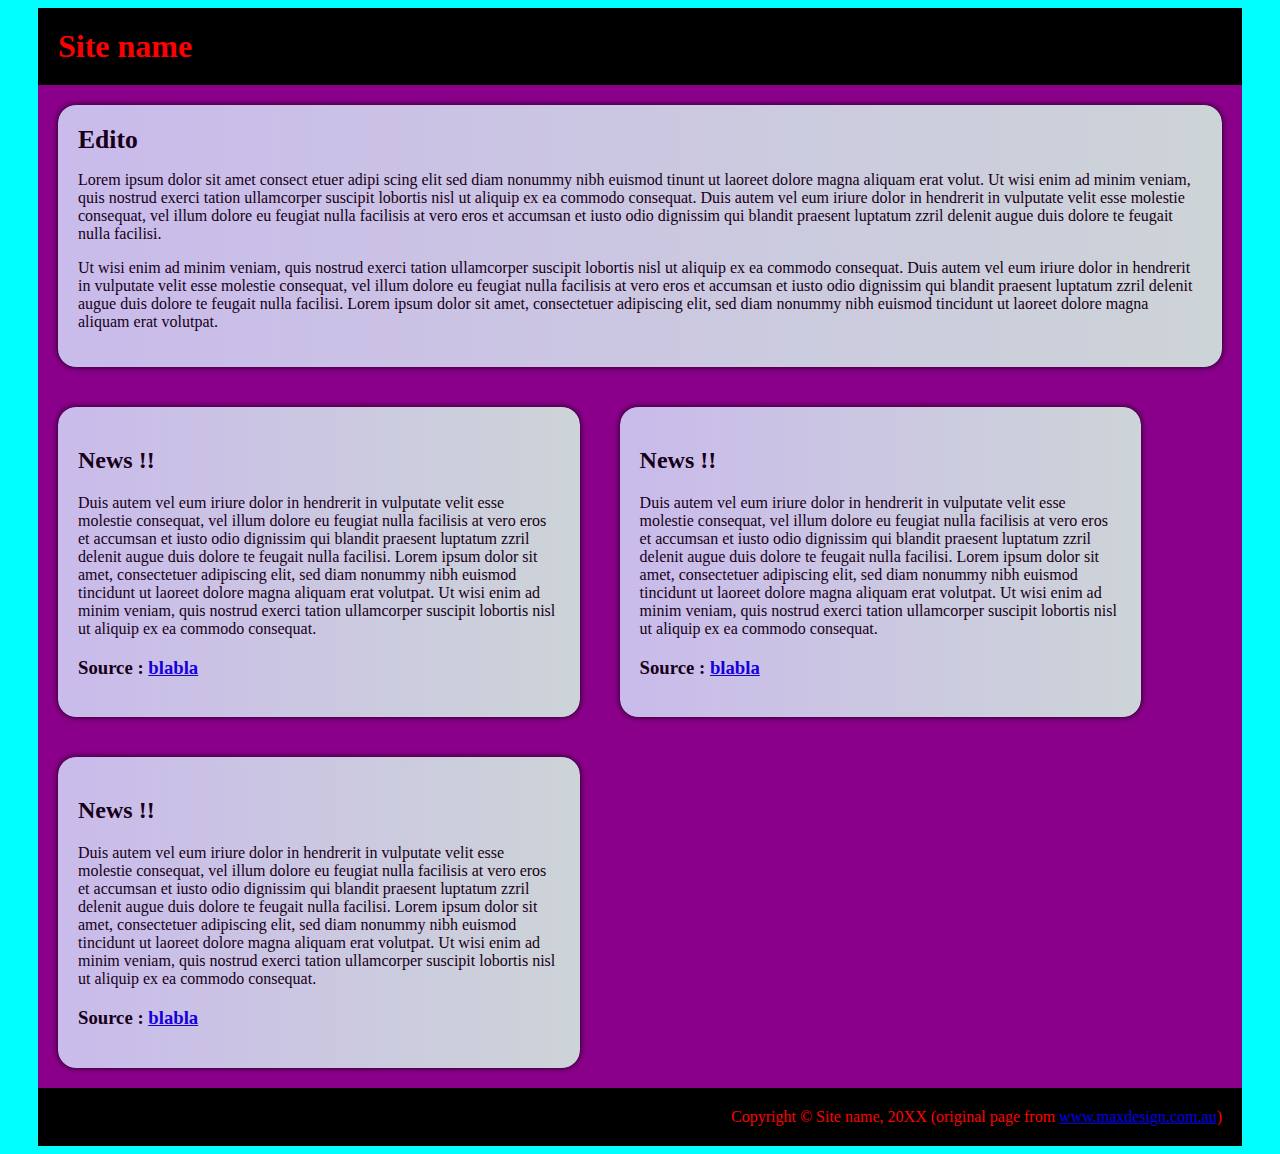
<file: index.html>
<!DOCTYPE html PUBLIC "-//W3C//DTD XHTML 1.0 Strict//FR"
        "http://www.w3.org/TR/xhtml1/DTD/xhtml1-strict.dtd">
<html xmlns="http://www.w3.org/1999/xhtml" xml:lang="fr" lang="fr">
<head>
	<meta http-equiv="content-type" content="text/html; charset=utf-8" />
	<title>Revue de presse</title>
	
	<link rel="stylesheet" href="style.css" type="text/css" media="screen" />
</head>
<body>
<div id="container">
	<div id="header">
		<h1>
			Site name
		</h1>
	</div>
<!--	<div id="navigation">
		<ul>
			<li><a href="#">Home</a></li>
			<li><a href="#">About</a></li>
			<li><a href="#">Services</a></li>
			<li><a href="#">Contact us</a></li>
		</ul>
	</div>
-->
	<div id="edito">
		<h2>
			Edito
		</h2>
		<p>
			Lorem ipsum dolor sit amet consect etuer adipi scing elit sed diam nonummy nibh euismod tinunt ut laoreet dolore magna aliquam erat volut. Ut wisi enim ad minim veniam, quis nostrud exerci tation ullamcorper suscipit lobortis nisl ut aliquip ex ea commodo consequat. Duis autem vel eum iriure dolor in hendrerit in vulputate velit esse molestie consequat, vel illum dolore eu feugiat nulla facilisis at vero eros et accumsan et iusto odio dignissim qui blandit praesent luptatum zzril delenit augue duis
            dolore te feugait nulla facilisi.
		</p>
		<p>
			Ut wisi enim ad minim veniam, quis nostrud exerci tation ullamcorper suscipit lobortis nisl ut aliquip ex ea commodo consequat. Duis autem vel eum iriure dolor in hendrerit in vulputate velit esse molestie consequat, vel illum dolore eu feugiat nulla facilisis at vero eros et accumsan et iusto odio dignissim qui blandit praesent luptatum zzril delenit augue duis dolore te feugait nulla facilisi. Lorem ipsum dolor sit amet, consectetuer adipiscing elit, sed diam nonummy nibh euismod tincidunt ut laoreet dolore magna aliquam erat volutpat.
		</p>
		
	</div>
	
	<div id="news">
		<h2>
			News !!
		</h2>
		<p>
			Duis autem vel eum iriure dolor in hendrerit in vulputate velit esse molestie consequat, vel illum dolore eu feugiat nulla facilisis at vero eros et accumsan et iusto odio dignissim qui blandit praesent luptatum zzril delenit augue duis dolore te feugait nulla facilisi. Lorem ipsum dolor sit amet, consectetuer adipiscing elit, sed diam nonummy nibh euismod tincidunt ut laoreet dolore magna aliquam erat volutpat. Ut wisi enim ad minim veniam, quis nostrud exerci tation ullamcorper suscipit lobortis nisl ut aliquip ex ea commodo consequat.
		</p>
		<h3>Source : <a href="#">blabla</a>
		</h3>
	</div>

	<div id="news">
		<h2>
			News !!
		</h2>
		<p>
			Duis autem vel eum iriure dolor in hendrerit in vulputate velit esse molestie consequat, vel illum dolore eu feugiat nulla facilisis at vero eros et accumsan et iusto odio dignissim qui blandit praesent luptatum zzril delenit augue duis dolore te feugait nulla facilisi. Lorem ipsum dolor sit amet, consectetuer adipiscing elit, sed diam nonummy nibh euismod tincidunt ut laoreet dolore magna aliquam erat volutpat. Ut wisi enim ad minim veniam, quis nostrud exerci tation ullamcorper suscipit lobortis nisl ut aliquip ex ea commodo consequat.
		</p>
		<h3>Source : <a href="#">blabla</a>
		</h3>
	</div>
	<div id="news">
		<h2>
			News !!
		</h2>
		<p>
			Duis autem vel eum iriure dolor in hendrerit in vulputate velit esse molestie consequat, vel illum dolore eu feugiat nulla facilisis at vero eros et accumsan et iusto odio dignissim qui blandit praesent luptatum zzril delenit augue duis dolore te feugait nulla facilisi. Lorem ipsum dolor sit amet, consectetuer adipiscing elit, sed diam nonummy nibh euismod tincidunt ut laoreet dolore magna aliquam erat volutpat. Ut wisi enim ad minim veniam, quis nostrud exerci tation ullamcorper suscipit lobortis nisl ut aliquip ex ea commodo consequat.
		</p>
		<h3>Source : <a href="#">blabla</a>
		</h3>
	</div>


	<div id="footer">
		Copyright © Site name, 20XX
		(original page from <a href="http://www.maxdesign.com.au/articles/css-layouts/one-liquid/">www.maxdesign.com.au</a>)
	</div>
</div>
</body>
</html>
</file>
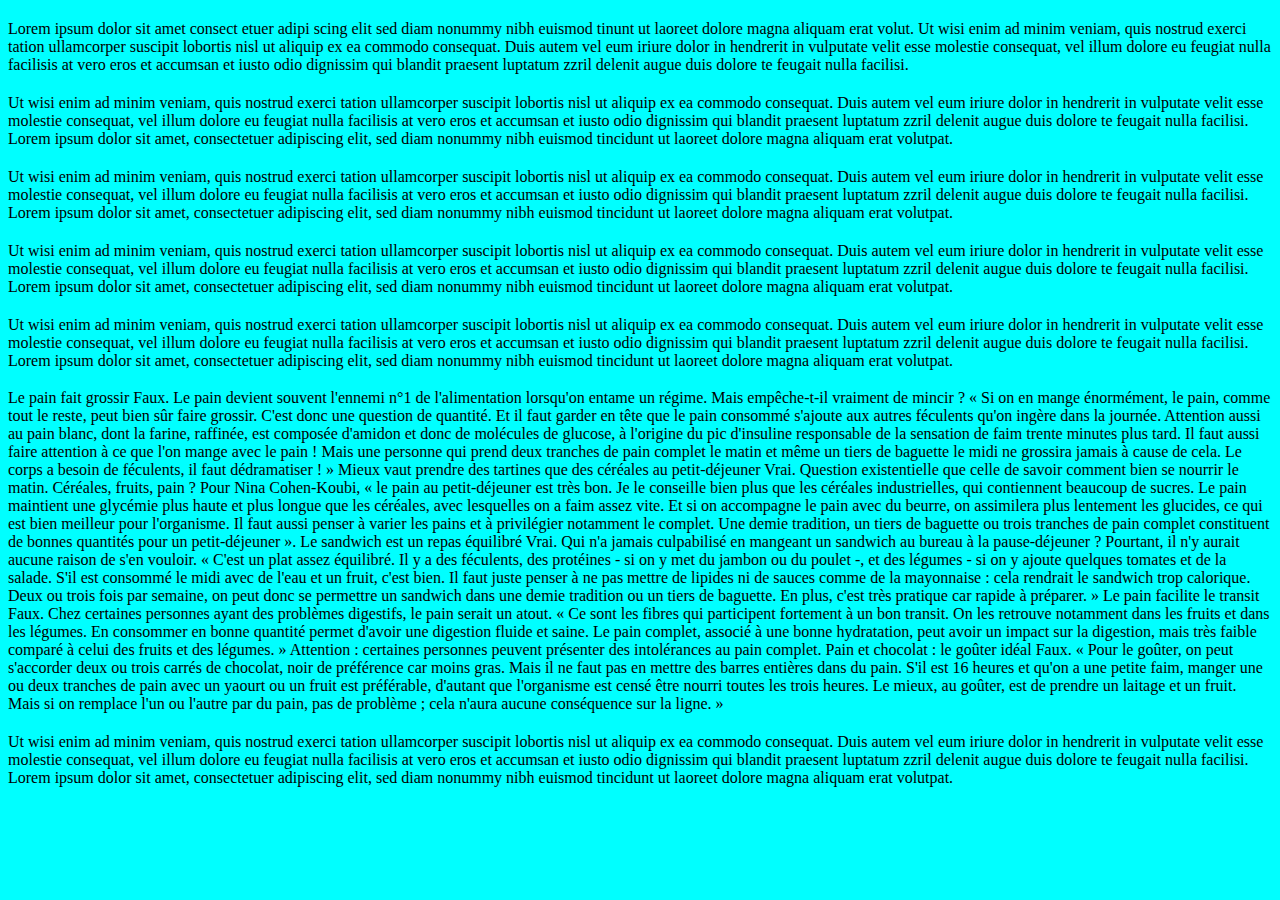
<file: cuisine.html>
<!DOCTYPE html>
<html>
  <head>
    <meta charset="UTF-8">
    <title>Cuisine</title>
    <link rel="stylesheet" type="text/css" href="style.css">
  </head>
  <body>
  
<! --- PARTIE DE NIONION-->	
		<h2>
			
		</h2>
		<p>
			Lorem ipsum dolor sit amet consect etuer adipi scing elit sed diam nonummy nibh euismod tinunt ut laoreet dolore magna aliquam erat volut. Ut wisi enim ad minim veniam, quis nostrud exerci tation ullamcorper suscipit lobortis nisl ut aliquip ex ea commodo consequat. Duis autem vel eum iriure dolor in hendrerit in vulputate velit esse molestie consequat, vel illum dolore eu feugiat nulla facilisis at vero eros et accumsan et iusto odio dignissim qui blandit praesent luptatum zzril delenit augue duis dolore te feugait nulla facilisi.
		</p>

<! --- FIN DE LA PARTIE DE NIONION-->	
	

<! --- PARTIE DE MACHE-->		
		<h2>

		</h2>



		<p>
			Ut wisi enim ad minim veniam, quis nostrud exerci tation ullamcorper suscipit lobortis nisl ut aliquip ex ea commodo consequat. Duis autem vel eum iriure dolor in hendrerit in vulputate velit esse molestie consequat, vel illum dolore eu feugiat nulla facilisis at vero eros et accumsan et iusto odio dignissim qui blandit praesent luptatum zzril delenit augue duis dolore te feugait nulla facilisi. Lorem ipsum dolor sit amet, consectetuer adipiscing elit, sed diam nonummy nibh euismod tincidunt ut laoreet dolore magna aliquam erat volutpat.
		</p>


<! --- FIN DE LA PARTIE DE MACHE-->		

<! --- PARTIE DE ODOUX DESBONNETS DE BAIN-->		
		<h2>

		</h2>



		<p>
			Ut wisi enim ad minim veniam, quis nostrud exerci tation ullamcorper suscipit lobortis nisl ut aliquip ex ea commodo consequat. Duis autem vel eum iriure dolor in hendrerit in vulputate velit esse molestie consequat, vel illum dolore eu feugiat nulla facilisis at vero eros et accumsan et iusto odio dignissim qui blandit praesent luptatum zzril delenit augue duis dolore te feugait nulla facilisi. Lorem ipsum dolor sit amet, consectetuer adipiscing elit, sed diam nonummy nibh euismod tincidunt ut laoreet dolore magna aliquam erat volutpat.
		</p>


<! --- FIN DE LA PARTIE DE ODOUX DESBONNETS DE BAIN-->		


<! --- PARTIE DE GUILLAUME LOLMDRIER-->		
		<h2>

		</h2>



		<p>
			Ut wisi enim ad minim veniam, quis nostrud exerci tation ullamcorper suscipit lobortis nisl ut aliquip ex ea commodo consequat. Duis autem vel eum iriure dolor in hendrerit in vulputate velit esse molestie consequat, vel illum dolore eu feugiat nulla facilisis at vero eros et accumsan et iusto odio dignissim qui blandit praesent luptatum zzril delenit augue duis dolore te feugait nulla facilisi. Lorem ipsum dolor sit amet, consectetuer adipiscing elit, sed diam nonummy nibh euismod tincidunt ut laoreet dolore magna aliquam erat volutpat.
		</p>


<! --- FIN DE LA PARTIE DE GUILLAUME LOLMDRIER-->		
	

<! --- PARTIE DE CHLOE CHAGASSE-->		
		<h2>

		</h2>



		<p>
			Ut wisi enim ad minim veniam, quis nostrud exerci tation ullamcorper suscipit lobortis nisl ut aliquip ex ea commodo consequat. Duis autem vel eum iriure dolor in hendrerit in vulputate velit esse molestie consequat, vel illum dolore eu feugiat nulla facilisis at vero eros et accumsan et iusto odio dignissim qui blandit praesent luptatum zzril delenit augue duis dolore te feugait nulla facilisi. Lorem ipsum dolor sit amet, consectetuer adipiscing elit, sed diam nonummy nibh euismod tincidunt ut laoreet dolore magna aliquam erat volutpat.
		</p>


<! --- FIN DE LA PARTIE DE CHAGASSE-->		
	



<! --- PARTIE DE THOMAS AGNEAU-->		
		<h2>

		</h2>



		<p>
			Le pain fait grossir

Faux. Le pain devient souvent l'ennemi n°1 de l'alimentation lorsqu'on entame un régime. Mais empêche-t-il vraiment de mincir ? « Si on en mange énormément, le pain, comme tout le reste, peut bien sûr faire grossir. C'est donc une question de quantité. Et il faut garder en tête que le pain consommé s'ajoute aux autres féculents qu'on ingère dans la journée. Attention aussi au pain blanc, dont la farine, raffinée, est composée d'amidon et donc de molécules de glucose, à l'origine du pic d'insuline responsable de la sensation de faim trente minutes plus tard. Il faut aussi faire attention à ce que l'on mange avec le pain ! Mais une personne qui prend deux tranches de pain complet le matin et même un tiers de baguette le midi ne grossira jamais à cause de cela. Le corps a besoin de féculents, il faut dédramatiser ! »

Mieux vaut prendre des tartines que des céréales au petit-déjeuner

Vrai. Question existentielle que celle de savoir comment bien se nourrir le matin. Céréales, fruits, pain ? Pour Nina Cohen-Koubi, « le pain au petit-déjeuner est très bon. Je le conseille bien plus que les céréales industrielles, qui contiennent beaucoup de sucres. Le pain maintient une glycémie plus haute et plus longue que les céréales, avec lesquelles on a faim assez vite. Et si on accompagne le pain avec du beurre, on assimilera plus lentement les glucides, ce qui est bien meilleur pour l'organisme. Il faut aussi penser à varier les pains et à privilégier notamment le complet. Une demie tradition, un tiers de baguette ou trois tranches de pain complet constituent de bonnes quantités pour un petit-déjeuner ».

Le sandwich est un repas équilibré

Vrai. Qui n'a jamais culpabilisé en mangeant un sandwich au bureau à la pause-déjeuner ? Pourtant, il n'y aurait aucune raison de s'en vouloir. « C'est un plat assez équilibré. Il y a des féculents, des protéines - si on y met du jambon ou du poulet -, et des légumes - si on y ajoute quelques tomates et de la salade. S'il est consommé le midi avec de l'eau et un fruit, c'est bien. Il faut juste penser à ne pas mettre de lipides ni de sauces comme de la mayonnaise : cela rendrait le sandwich trop calorique. Deux ou trois fois par semaine, on peut donc se permettre un sandwich dans une demie tradition ou un tiers de baguette. En plus, c'est très pratique car rapide à préparer. »

Le pain facilite le transit

Faux. Chez certaines personnes ayant des problèmes digestifs, le pain serait un atout. « Ce sont les fibres qui participent fortement à un bon transit. On les retrouve notamment dans les fruits et dans les légumes. En consommer en bonne quantité permet d'avoir une digestion fluide et saine. Le pain complet, associé à une bonne hydratation, peut avoir un impact sur la digestion, mais très faible comparé à celui des fruits et des légumes. » Attention : certaines personnes peuvent présenter des intolérances au pain complet.

Pain et chocolat : le goûter idéal

Faux. « Pour le goûter, on peut s'accorder deux ou trois carrés de chocolat, noir de préférence car moins gras. Mais il ne faut pas en mettre des barres entières dans du pain. S'il est 16 heures et qu'on a une petite faim, manger une ou deux tranches de pain avec un yaourt ou un fruit est préférable, d'autant que l'organisme est censé être nourri toutes les trois heures. Le mieux, au goûter, est de prendre un laitage et un fruit. Mais si on remplace l'un ou l'autre par du pain, pas de problème ; cela n'aura aucune conséquence sur la ligne. »
		</p>


<! --- FIN DE LA PARTIE DE THOMAS AGNEAU-->		
	


<! --- PARTIE DE ZERPSED-->		
		<h2>

		</h2>



		<p>
			Ut wisi enim ad minim veniam, quis nostrud exerci tation ullamcorper suscipit lobortis nisl ut aliquip ex ea commodo consequat. Duis autem vel eum iriure dolor in hendrerit in vulputate velit esse molestie consequat, vel illum dolore eu feugiat nulla facilisis at vero eros et accumsan et iusto odio dignissim qui blandit praesent luptatum zzril delenit augue duis dolore te feugait nulla facilisi. Lorem ipsum dolor sit amet, consectetuer adipiscing elit, sed diam nonummy nibh euismod tincidunt ut laoreet dolore magna aliquam erat volutpat.
		</p>


<! --- FIN DE LA PARTIE DE ZERPSED-->	

  </body>
</html>
</file>
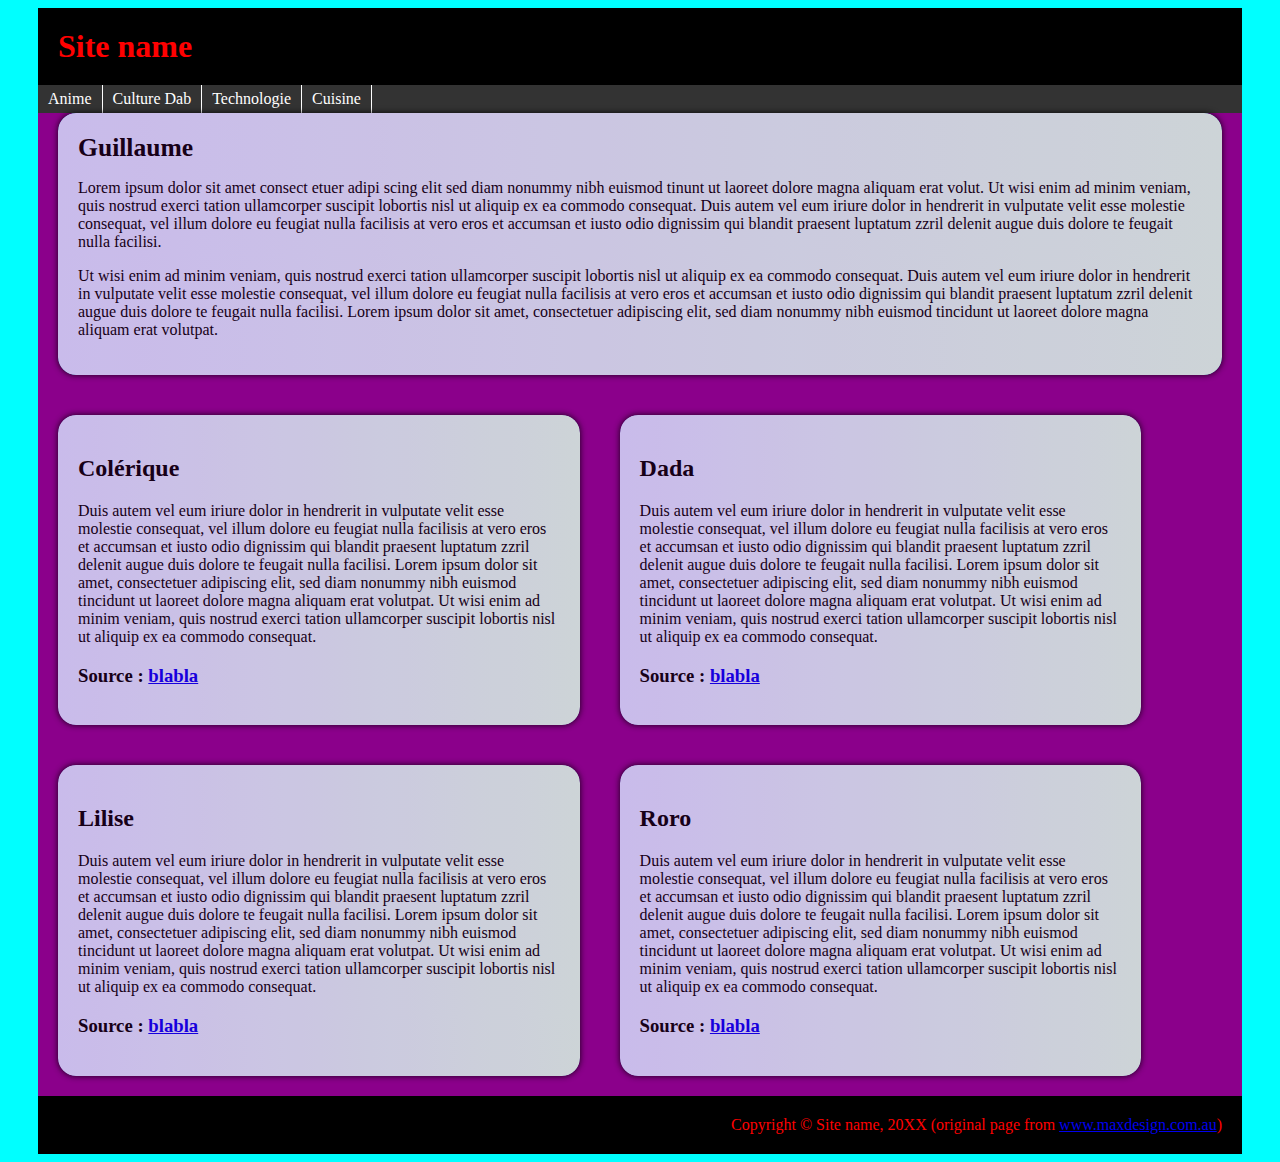
<file: technologie.html>
<!DOCTYPE html PUBLIC "-//W3C//DTD XHTML 1.0 Strict//FR"
        "http://www.w3.org/TR/xhtml1/DTD/xhtml1-strict.dtd">
<html xmlns="http://www.w3.org/1999/xhtml" xml:lang="fr" lang="fr">
<head>
	<meta http-equiv="content-type" content="text/html; charset=utf-8" />
	<title>Revue de presse</title>
	
	<link rel="stylesheet" href="style.css" type="text/css" media="screen" />
</head>
<body>
<div id="container">
	<div id="header">
		<h1>
			Site name
		</h1>
	</div>
    <div id="navigation">
		<ul>
			<li><a href="anime.html">Anime</a></li>
			<li><a href="culturedab.html">Culture Dab</a></li>
			<li><a href="technologie.html">Technologie</a></li>
			<li><a href="cuisine.html">Cuisine</a></li>
		</ul>
	</div>
	<div id="edito">
		<h2>
			Guillaume
		</h2>
		<p>
			Lorem ipsum dolor sit amet consect etuer adipi scing elit sed diam nonummy nibh euismod tinunt ut laoreet dolore magna aliquam erat volut. Ut wisi enim ad minim veniam, quis nostrud exerci tation ullamcorper suscipit lobortis nisl ut aliquip ex ea commodo consequat. Duis autem vel eum iriure dolor in hendrerit in vulputate velit esse molestie consequat, vel illum dolore eu feugiat nulla facilisis at vero eros et accumsan et iusto odio dignissim qui blandit praesent luptatum zzril delenit augue duis dolore te feugait nulla facilisi.
		</p>
		<p>
			Ut wisi enim ad minim veniam, quis nostrud exerci tation ullamcorper suscipit lobortis nisl ut aliquip ex ea commodo consequat. Duis autem vel eum iriure dolor in hendrerit in vulputate velit esse molestie consequat, vel illum dolore eu feugiat nulla facilisis at vero eros et accumsan et iusto odio dignissim qui blandit praesent luptatum zzril delenit augue duis dolore te feugait nulla facilisi. Lorem ipsum dolor sit amet, consectetuer adipiscing elit, sed diam nonummy nibh euismod tincidunt ut laoreet dolore magna aliquam erat volutpat.
		</p>
		
	</div>
	
	<div id="news">
		<h2>
			Colérique
		</h2>
		<p>
			Duis autem vel eum iriure dolor in hendrerit in vulputate velit esse molestie consequat, vel illum dolore eu feugiat nulla facilisis at vero eros et accumsan et iusto odio dignissim qui blandit praesent luptatum zzril delenit augue duis dolore te feugait nulla facilisi. Lorem ipsum dolor sit amet, consectetuer adipiscing elit, sed diam nonummy nibh euismod tincidunt ut laoreet dolore magna aliquam erat volutpat. Ut wisi enim ad minim veniam, quis nostrud exerci tation ullamcorper suscipit lobortis nisl ut aliquip ex ea commodo consequat.
		</p>
		<h3>Source : <a href="#">blabla</a>
		</h3>
	</div>

	<div id="news">
		<h2>
			Dada
		</h2>
		<p>
			Duis autem vel eum iriure dolor in hendrerit in vulputate velit esse molestie consequat, vel illum dolore eu feugiat nulla facilisis at vero eros et accumsan et iusto odio dignissim qui blandit praesent luptatum zzril delenit augue duis dolore te feugait nulla facilisi. Lorem ipsum dolor sit amet, consectetuer adipiscing elit, sed diam nonummy nibh euismod tincidunt ut laoreet dolore magna aliquam erat volutpat. Ut wisi enim ad minim veniam, quis nostrud exerci tation ullamcorper suscipit lobortis nisl ut aliquip ex ea commodo consequat.
		</p>
		<h3>Source : <a href="#">blabla</a>
		</h3>
	</div>
	<div id="news">
		<h2>
			Lilise
		</h2>
		<p>
			Duis autem vel eum iriure dolor in hendrerit in vulputate velit esse molestie consequat, vel illum dolore eu feugiat nulla facilisis at vero eros et accumsan et iusto odio dignissim qui blandit praesent luptatum zzril delenit augue duis dolore te feugait nulla facilisi. Lorem ipsum dolor sit amet, consectetuer adipiscing elit, sed diam nonummy nibh euismod tincidunt ut laoreet dolore magna aliquam erat volutpat. Ut wisi enim ad minim veniam, quis nostrud exerci tation ullamcorper suscipit lobortis nisl ut aliquip ex ea commodo consequat.
		</p>
		<h3>Source : <a href="#">blabla</a>
		</h3>
	</div>
    	<div id="news">
		<h2>
			Roro
		</h2>
		<p>
			Duis autem vel eum iriure dolor in hendrerit in vulputate velit esse molestie consequat, vel illum dolore eu feugiat nulla facilisis at vero eros et accumsan et iusto odio dignissim qui blandit praesent luptatum zzril delenit augue duis dolore te feugait nulla facilisi. Lorem ipsum dolor sit amet, consectetuer adipiscing elit, sed diam nonummy nibh euismod tincidunt ut laoreet dolore magna aliquam erat volutpat. Ut wisi enim ad minim veniam, quis nostrud exerci tation ullamcorper suscipit lobortis nisl ut aliquip ex ea commodo consequat.
		</p>
		<h3>Source : <a href="#">blabla</a>
		</h3>
	</div>


	<div id="footer">
		Copyright © Site name, 20XX
		(original page from <a href="http://www.maxdesign.com.au/articles/css-layouts/one-liquid/">www.maxdesign.com.au</a>)
	</div>
</div>
</body>
</html>
</file>
<file: style.css>
body { 
    background-color: aqua;

}

#container
{
	margin: 0 30px;
	background: #fff;
    background-color: darkmagenta;
}

#header
{
	background: #ccc;
	padding: 20px;
    background-color: black;
    color: red;
}

#header h1 { margin: 0; }

#navigation
{
	float: left;
	width: 100%;
	background: #333;
}

#navigation ul
{
	margin: 0;
	padding: 0;
}

#navigation ul li
{
	list-style-type: none;
	display: inline;
}

#navigation li a
{
	display: block;
	float: left;
	padding: 5px 10px;
	color: #fff;
	text-decoration: none;
	border-right: 1px solid #fff;
}

#navigation li a:hover { background: #383; }

#edito
{
	clear: left;
	padding: 20px;
	margin: 20px;
	-webkit-border-radius: 18px;
	border-radius: 18px;
	-webkit-box-shadow: 0px 0px 6px #000000;
	box-shadow: 0px 0px 6px #000000;
	background-image: -webkit-gradient(linear, left top, right top, from(#d6e1ff), to(#dbffe7));
	background-image: -webkit-linear-gradient(left, #d6e1ff, #dbffe7);
	background-image: linear-gradient(left, #d6e1ff, #dbffe7);
	-webkit-background-clip: padding-box;
	background-clip: padding-box;
	opacity: 0.83;
    background-color: aqua;
    
}

#edito h2
{
	color: #000;
	font-size: 160%;
	margin: 0 0 .5em;
}

#news
{	
	float: left;
	width: 40%;
	padding: 20px;
	margin: 20px;
	-webkit-border-radius: 18px;
	border-radius: 18px;
	-webkit-box-shadow: 0px 0px 6px #000000;
	box-shadow: 0px 0px 6px #000000;
	background-image: -webkit-gradient(linear, left top, right top, from(#d6e1ff), to(#dbffe7));
	background-image: -webkit-linear-gradient(left, #d6e1ff, #dbffe7);
	background-image: linear-gradient(left, #d6e1ff, #dbffe7);
	-webkit-background-clip: padding-box;
	background-clip: padding-box;
	opacity: 0.83;
    background-color: cornflowerblue;
}

#footer
{
	clear: both;
	background: #ccc;
	text-align: right;
	padding: 20px;
	height: 1%;
    color: red;
    background-color: black;
}
</file>
